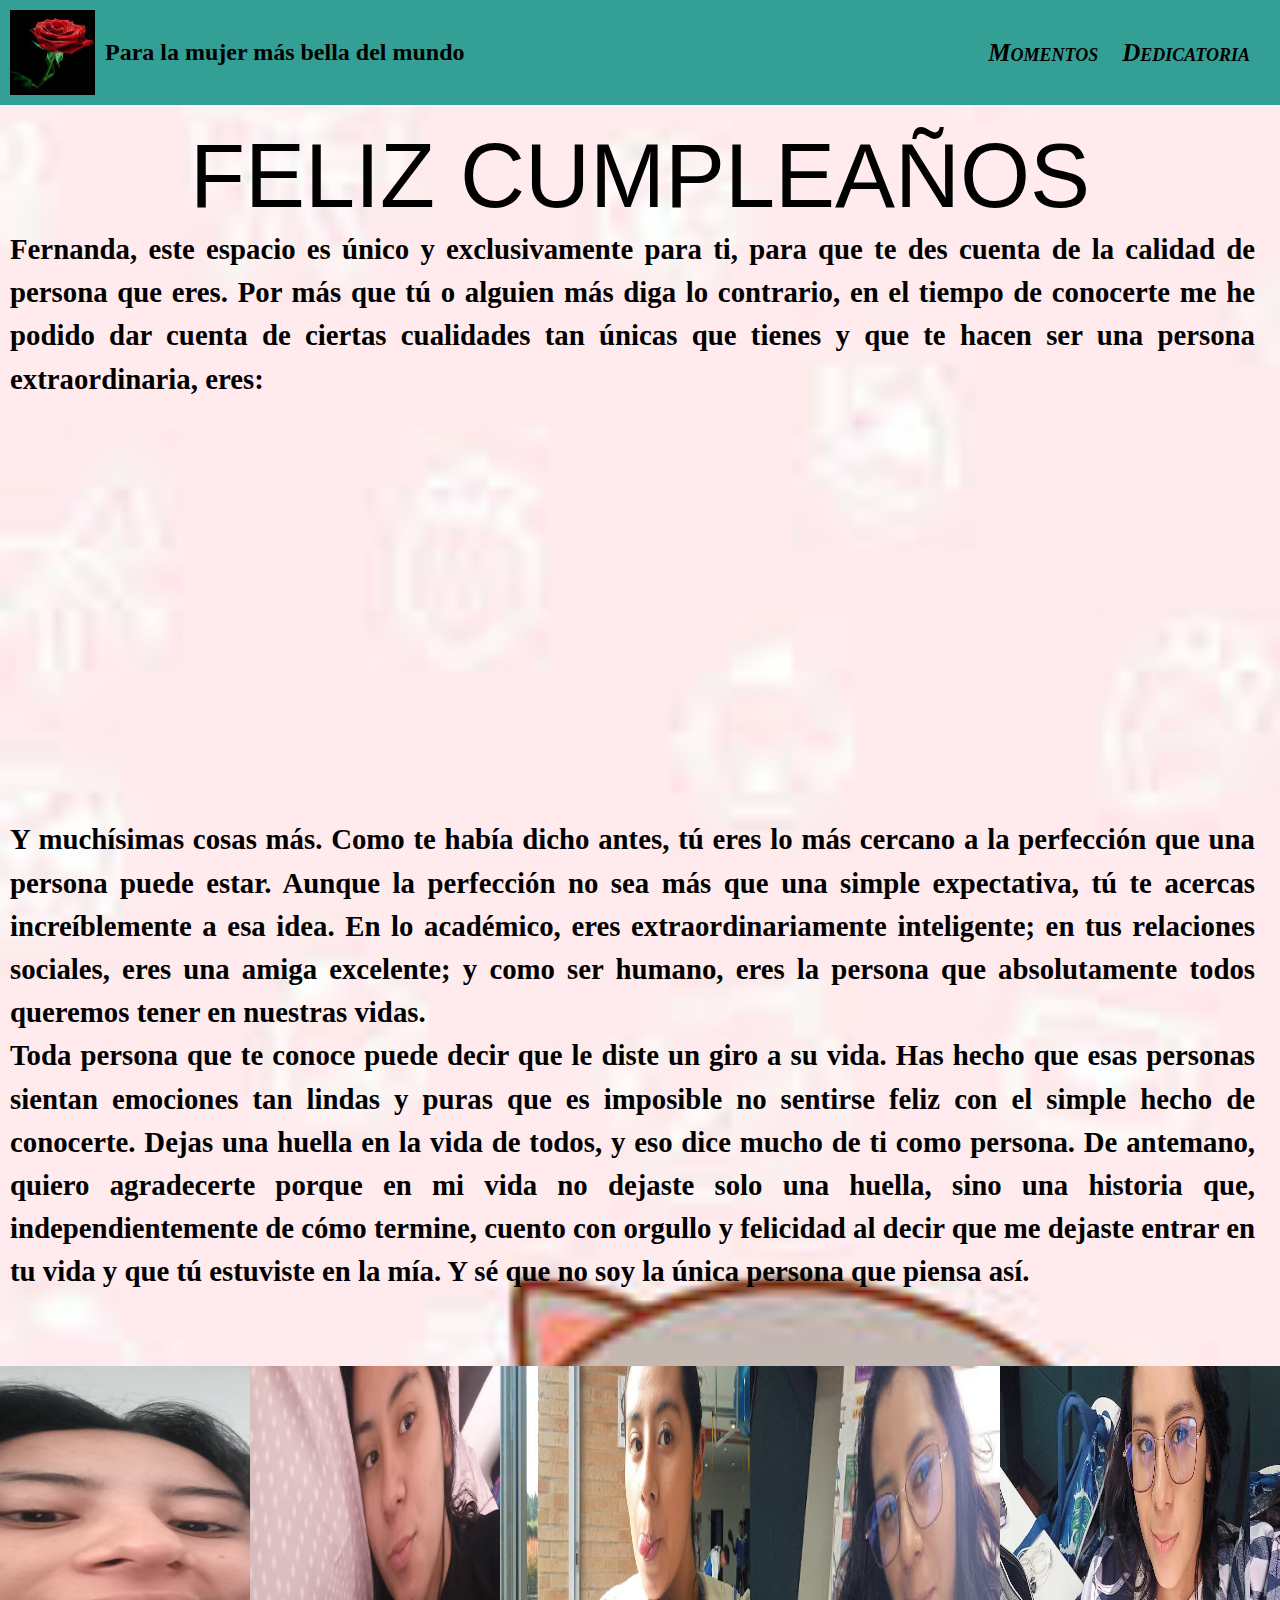
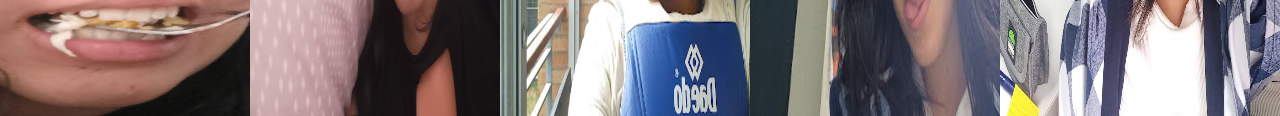
<file: index.html>
<!DOCTYPE html>
<html lang="en">
<head>
    <meta charset="UTF-8">
    <meta http-equiv="X-UA-Compatible" content="IE-edge">
    <meta name="viewport" content="with-device-width, initial-scale=1.0">
    <link rel="stylesheet" href="style.css" />
    <title>Fernanda</title>
    <div1>
        <div class="logo">
            <img src="img/rosa.jpeg" alt="logo inicio">
            <h2><a href="index.html" class="nav-link">Para la mujer más bella del mundo</a></h2>
        </div>
        <nav>
            <a href="momentos.html" class="nav-link">Momentos</a>
            <a href="dedicatoria.html" class="nav-link">Dedicatoria</a>
        </nav>
    </div1>
</head>
<body>
    <h1>FELIZ CUMPLEAÑOS</h1>
    <p>Fernanda, este espacio es único y exclusivamente para ti, para que te des cuenta de la calidad
        de persona que eres. Por más que tú o alguien más diga lo contrario, en el tiempo de
        conocerte me he podido dar cuenta de ciertas cualidades tan únicas que tienes y que te hacen ser
        una persona extraordinaria, eres:
    </p>
    <br><br>
    <ul class="animated-list">
        <li>Amable</li>
        <li>Graciosa</li>
        <li>Educada</li>
        <li>Empática</li>
        <li>Inteligente</li>
        <li>De ambiente</li>
        <li>Sensible</li>
        <li>Respetuosa</li>
    </ul>
    <br><br>
    <p>
        Y muchísimas cosas más. Como te había dicho antes, tú eres lo más cercano a la perfección que una persona 
        puede estar. Aunque la perfección no sea más que una simple expectativa, tú te acercas increíblemente a esa 
        idea. En lo académico, eres extraordinariamente inteligente; en tus relaciones sociales, eres una amiga excelente; 
        y como ser humano, eres la persona que absolutamente todos queremos tener en nuestras vidas.
    </p>
    <p>
        Toda persona que te conoce puede decir que le diste un giro a su vida. Has hecho que esas personas sientan emociones 
        tan lindas y puras que es imposible no sentirse feliz con el simple hecho de conocerte. Dejas una huella en la vida 
        de todos, y eso dice mucho de ti como persona. De antemano, quiero agradecerte porque en mi vida no dejaste solo una 
        huella, sino una historia que, independientemente de cómo termine, cuento con orgullo y felicidad al decir que me 
        dejaste entrar en tu vida y que tú estuviste en la mía. Y sé que no soy la única persona que piensa así.
    </p>
    <br>
    <br>
    <br>
    <br>

    <div class="slider1">
        <div class="slide-track">
            <div class="slide"><img src="img/fer3.jpg" height="350" width="300" alt=""></div>
            <div class="slide"><img src="img/fer2.jpg" height="350" width="300" alt=""></div>
            <div class="slide"><img src="img/fer1.jpg" height="350" width="300" alt=""></div>
            <div class="slide"><img src="img/fer4.jpg" height="350" width="300" alt=""></div>
            <div class="slide"><img src="img/fer5.jpg" height="350" width="300" alt=""></div>
            <div class="slide"><img src="img/fer6.jpg" height="350" width="280" alt=""></div>
            <div class="slide"><img src="img/fer7.jpg" height="350" width="300" alt=""></div>
            <div class="slide"><img src="img/fer8.jpg" height="350" width="300" alt=""></div>
            <div class="slide"><img src="img/fer9.jpg" height="350" width="300" alt=""></div>
            <div class="slide"><img src="img/fer10.jpg" height="350" width="300" alt=""></div>
            <div class="slide"><img src="img/fer1.jpg" height="350" width="300" alt=""></div>
            <div class="slide"><img src="img/fer5.jpg" height="350" width="300" alt=""></div>
        </div>
    </div>
</body>
</html>
</file>
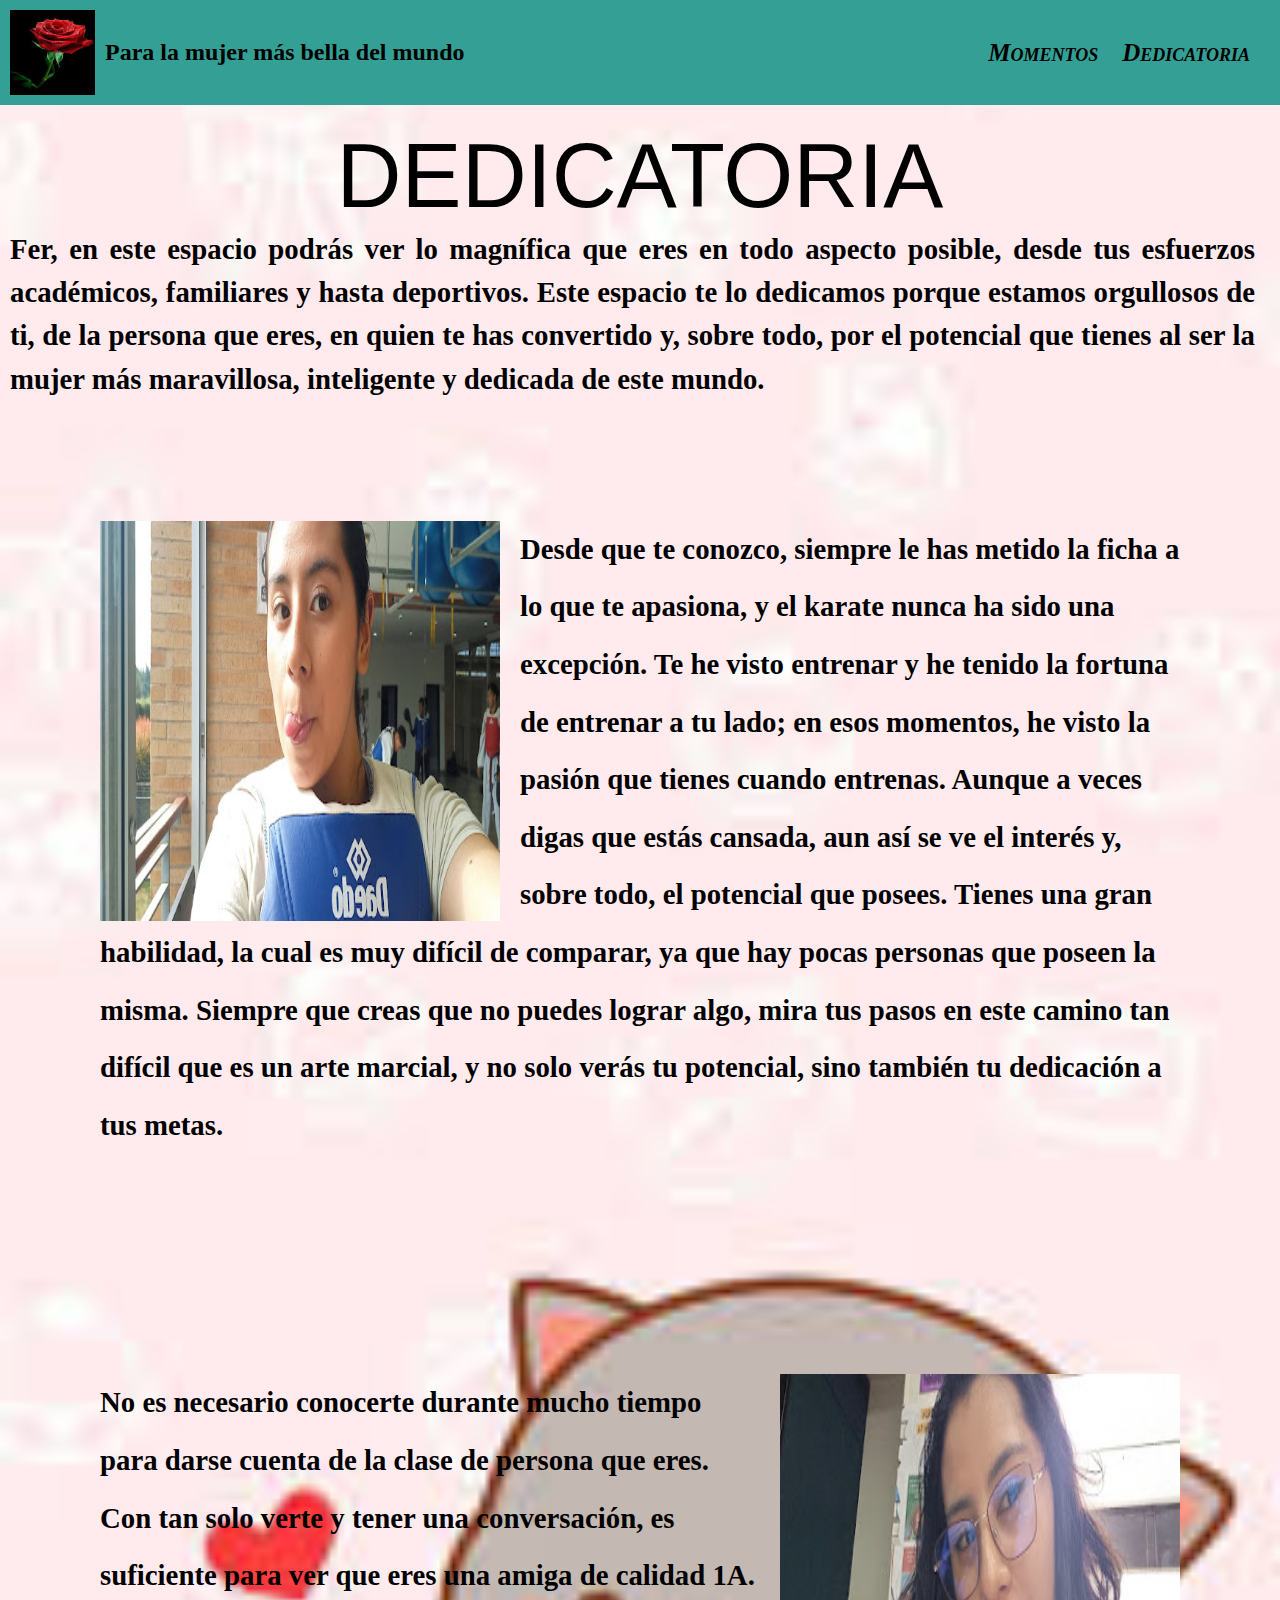
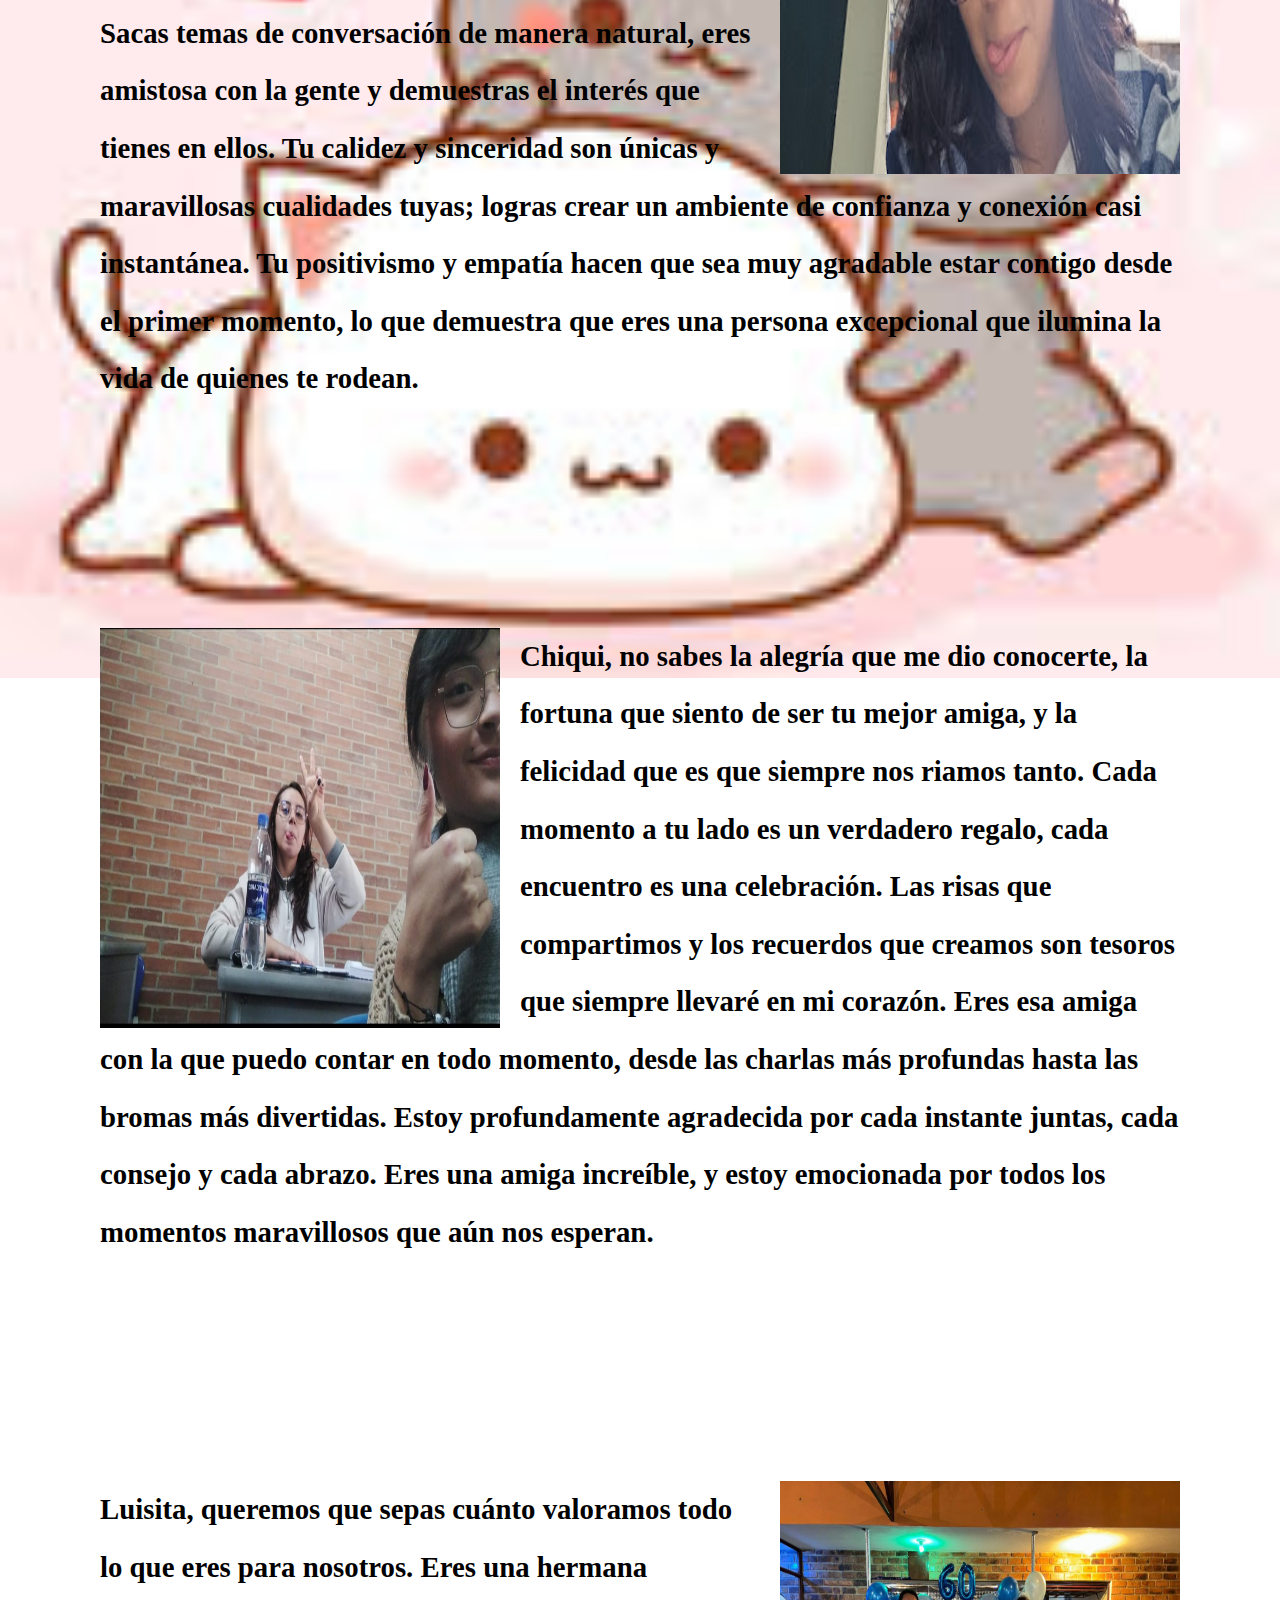
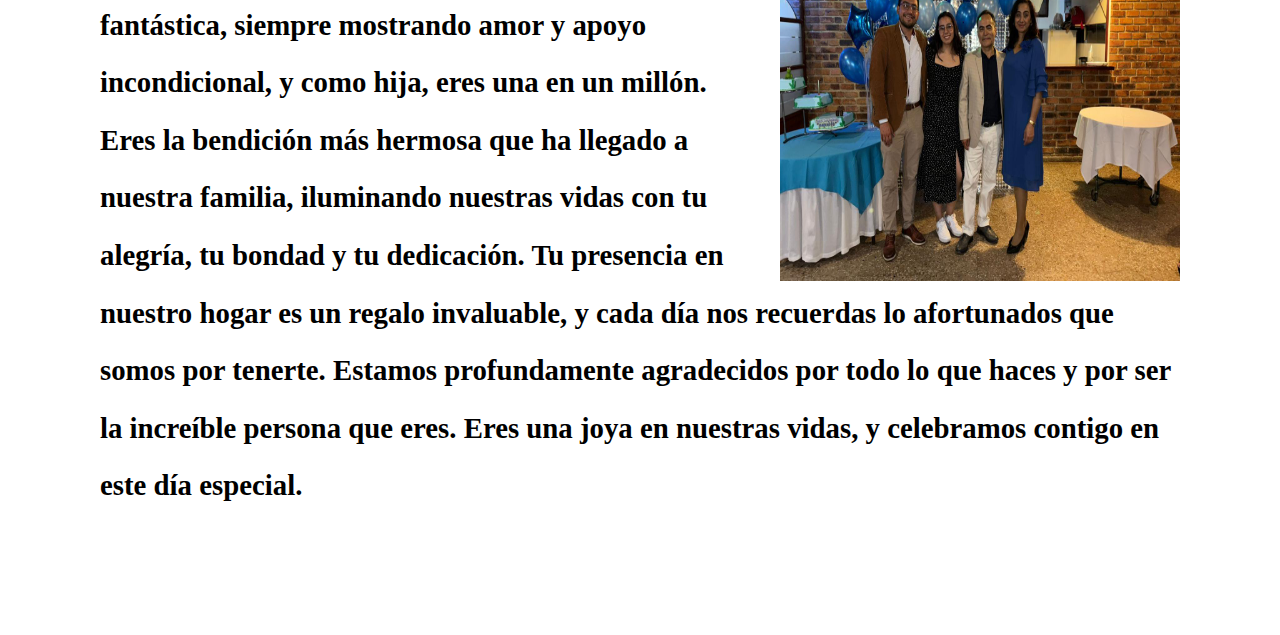
<file: dedicatoria.html>
<!DOCTYPE html>
<html lang="en">
<head>
    <meta charset="UTF-8">
    <meta name="viewport" content="width=device-width, initial-scale=1.0">
    <link rel="stylesheet" href="style.css" />
    <title>Dedicatoria</title>
    <div1>
        <div class="logo">
            <img src="img/rosa.jpeg" alt="logo inicio">
            <h2><a href="index.html" class="nav-link">Para la mujer más bella del mundo</a></h2>
        </div>
        <nav>
            <a href="momentos.html" class="nav-link">Momentos</a>
            <a href="dedicatoria.html" class="nav-link">Dedicatoria</a>
        </nav>
    </div1>
</head>
<body>
    <h1>Dedicatoria</h1>
    <p>
        Fer, en este espacio podrás ver lo magnífica que eres en todo aspecto posible, desde tus esfuerzos académicos, familiares y 
        hasta deportivos. Este espacio te lo dedicamos porque estamos orgullosos de ti, de la persona que eres, en quien te has convertido 
        y, sobre todo, por el potencial que tienes al ser la mujer más maravillosa, inteligente y dedicada de este mundo.
    </p>

    <div class="noticia">
        <img class="izquierda" src="img/fer1.jpg">
        <aside> 
            Desde que te conozco, siempre le has metido la ficha a lo que te apasiona, y el karate nunca ha sido una excepción. Te
            he visto entrenar y he tenido la fortuna de entrenar a tu lado; en esos momentos, he visto la pasión que tienes cuando entrenas.
            Aunque a veces digas que estás cansada, aun así se ve el interés y, sobre todo, el potencial que posees. Tienes una gran habilidad, la
            cual es muy difícil de comparar, ya que hay pocas personas que poseen la misma. Siempre que creas que no puedes lograr algo,
            mira tus pasos en este camino tan difícil que es un arte marcial, y no solo verás tu potencial, sino también tu dedicación a tus metas.     
        </aside>
        <div class="reset"></div>
    </div>

    <div class="noticia">
        <img class="derecha" src="img/fer4.jpg">
        <aside>
            No es necesario conocerte durante mucho tiempo para darse cuenta de la clase de persona que eres. Con tan solo verte y tener una 
            conversación, es suficiente para ver que eres una amiga de calidad 1A. Sacas temas de conversación de manera natural, eres 
            amistosa con la gente y demuestras el interés que tienes en ellos. Tu calidez y sinceridad son únicas y maravillosas cualidades 
            tuyas; logras crear un ambiente de confianza y conexión casi instantánea. Tu positivismo y empatía hacen que sea muy agradable 
            estar contigo desde el primer momento, lo que demuestra que eres una persona excepcional que ilumina la vida de quienes te rodean.
        </aside>
        <div class="reset"></div>
    </div>

    <div class="noticia">
        <img class="izquierda" src="img/mara1.jpg">
        <aside> 
            Chiqui, no sabes la alegría que me dio conocerte, la fortuna que siento de ser tu mejor amiga, y la felicidad que es que siempre 
            nos riamos tanto. Cada momento a tu lado es un verdadero regalo, cada encuentro es una celebración. 
            Las risas que compartimos y los recuerdos que creamos son tesoros que siempre llevaré en mi corazón. Eres esa amiga con la que 
            puedo contar en todo momento, desde las charlas más profundas hasta las bromas más divertidas. Estoy profundamente agradecida por 
            cada instante juntas, cada consejo y cada abrazo. Eres una amiga increíble, y estoy emocionada por todos los momentos maravillosos 
            que aún nos esperan.     
        </aside>
        <div class="reset"></div>
    </div>

    <div class="noticia">
        <img class="derecha" src="img/familia2.jpg">
        <aside>
            Luisita, queremos que sepas cuánto valoramos todo lo que eres para nosotros. Eres una hermana fantástica, siempre mostrando 
            amor y apoyo incondicional, y como hija, eres una en un millón. Eres la bendición más hermosa que ha llegado a nuestra familia, 
            iluminando nuestras vidas con tu alegría, tu bondad y tu dedicación. Tu presencia en nuestro hogar es un regalo invaluable, y 
            cada día nos recuerdas lo afortunados que somos por tenerte. Estamos profundamente agradecidos por todo lo que haces y por ser 
            la increíble persona que eres. Eres una joya en nuestras vidas, y celebramos contigo en este día especial.
        </aside>
        <div class="reset"></div>
    </div>
</body>
</html>
</file>
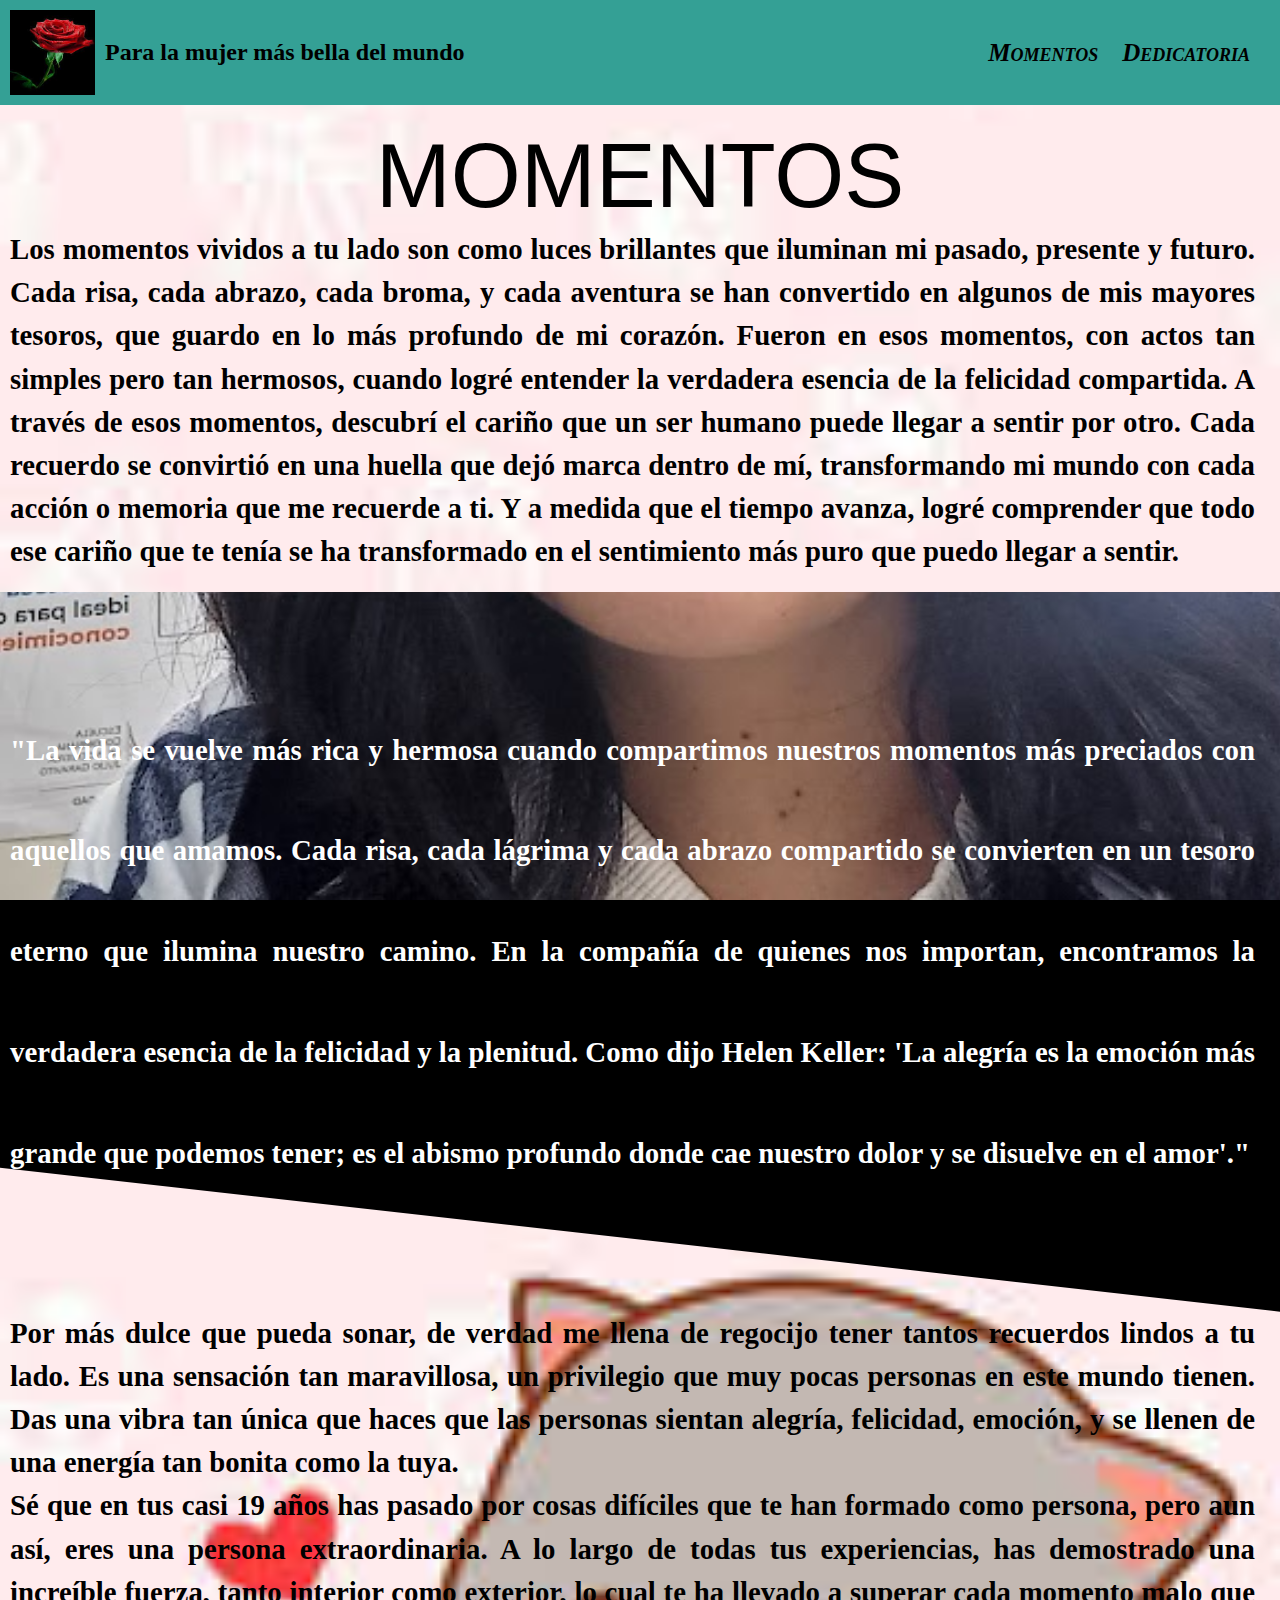
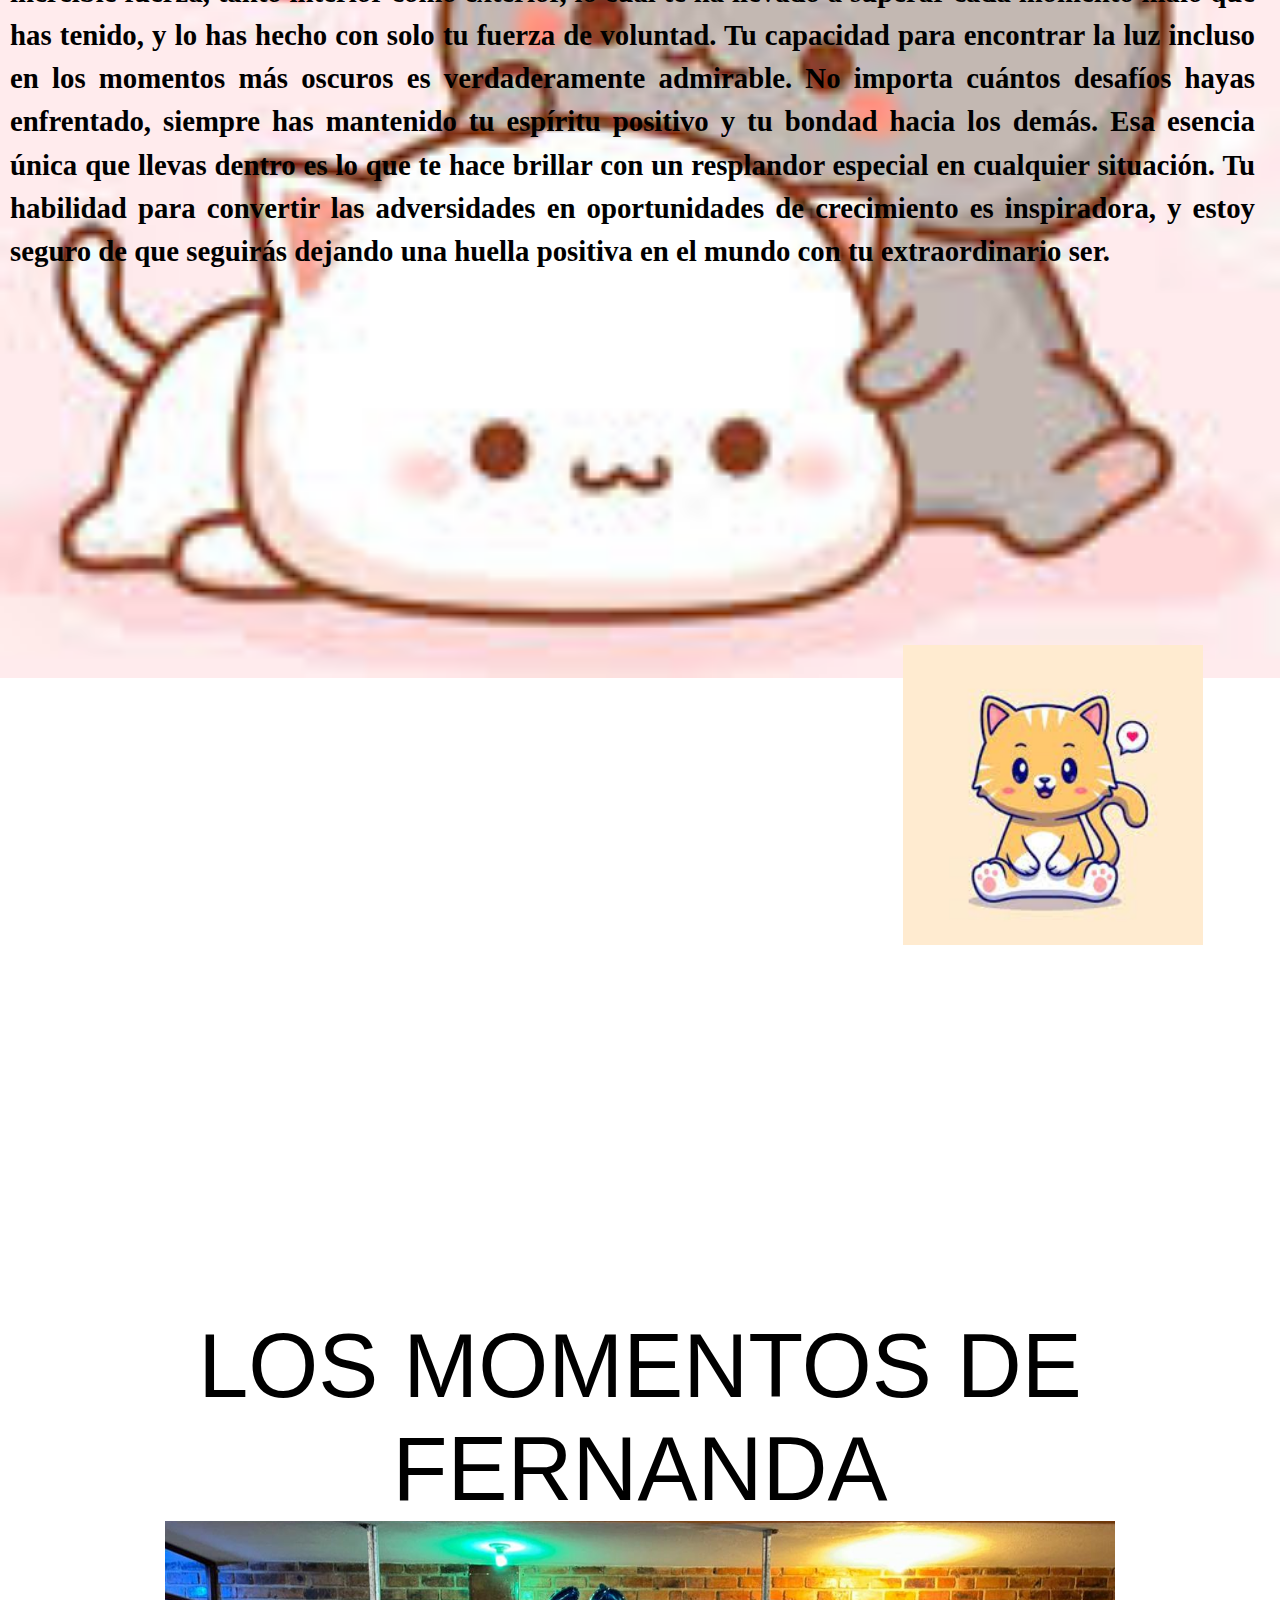
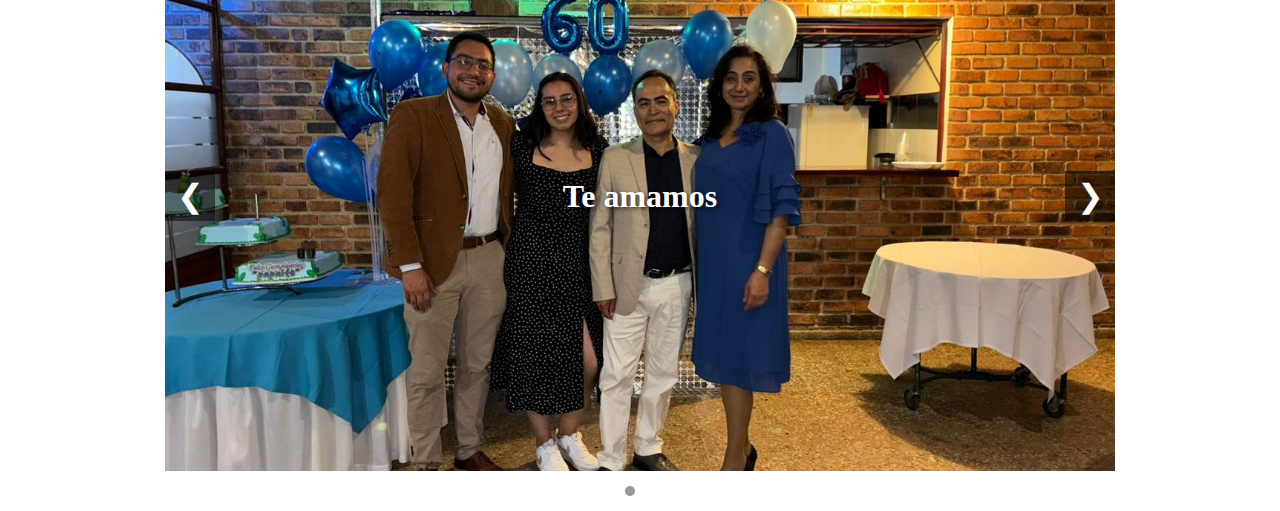
<file: momentos.html>
<!DOCTYPE html>
<html lang="en">
<head>
    <meta charset="UTF-8">
    <meta http-equiv="X-UA-Compatible" content="IE-edge">
    <meta name="viewport" content="with-device-width, initial-scale=1.0">
    <link rel="stylesheet" href="style.css" />
    <title>Momentos</title>
    <div1>
        <div class="logo">
            <img src="img/rosa.jpeg" alt="logo inicio">
            <h2><a href="index.html" class="nav-link">Para la mujer más bella del mundo</a></h2>
        </div>
        <nav>
            <a href="momentos.html" class="nav-link">Momentos</a>
            <a href="dedicatoria.html" class="nav-link">Dedicatoria</a>
        </nav>
    </div1>
</head>
<body>
    <h1>MOMENTOS</h1>
    <p>
        Los momentos vividos a tu lado son como luces brillantes que iluminan mi pasado, presente y futuro. Cada risa, 
        cada abrazo, cada broma, y cada aventura se han convertido en algunos de mis mayores tesoros, que guardo en lo 
        más profundo de mi corazón. Fueron en esos momentos, con actos tan simples pero tan hermosos, cuando logré entender 
        la verdadera esencia de la felicidad compartida. A través de esos momentos, descubrí el cariño que un ser humano 
        puede llegar a sentir por otro. Cada recuerdo se convirtió en una huella que dejó marca dentro de mí, transformando 
        mi mundo con cada acción o memoria que me recuerde a ti. Y a medida que el tiempo avanza, logré comprender que todo 
        ese cariño que te tenía se ha transformado en el sentimiento más puro que puedo llegar a sentir.
    </p>
    <br>    
    <div2 class="box">
        <p1>
            "La vida se vuelve más rica y hermosa cuando compartimos nuestros momentos más preciados con aquellos que amamos. 
            Cada risa, cada lágrima y cada abrazo compartido se convierten en un tesoro eterno que ilumina nuestro camino. 
            En la compañía de quienes nos importan, encontramos la verdadera esencia de la felicidad y la plenitud. Como dijo 
            Helen Keller: 'La alegría es la emoción más grande que podemos tener; es el abismo profundo donde cae nuestro dolor 
            y se disuelve en el amor'."
        </p1>
    </div2>
    <p>
        Por más dulce que pueda sonar, de verdad me llena de regocijo tener tantos recuerdos lindos a tu lado. Es
        una sensación tan maravillosa, un privilegio que muy pocas personas en este mundo tienen. Das una vibra tan
        única que haces que las personas sientan alegría, felicidad, emoción, y se llenen de una energía tan bonita como la tuya.
    </p>
    <p>
        Sé que en tus casi 19 años has pasado por cosas difíciles que te han formado como persona, pero aun así, eres una
        persona extraordinaria. A lo largo de todas tus experiencias, has demostrado una increíble fuerza, tanto interior como exterior, lo
        cual te ha llevado a superar cada momento malo que has tenido, y lo has hecho con solo tu fuerza de voluntad. Tu capacidad para encontrar
        la luz incluso en los momentos más oscuros es verdaderamente admirable. No importa cuántos desafíos hayas enfrentado, siempre has mantenido
        tu espíritu positivo y tu bondad hacia los demás. Esa esencia única que llevas dentro es lo que te hace brillar con un resplandor especial
        en cualquier situación. Tu habilidad para convertir las adversidades en oportunidades de crecimiento es inspiradora, y estoy seguro de que
        seguirás dejando una huella positiva en el mundo con tu extraordinario ser.
    </p>

    <h3 class="texto-transparente" id="tiempo">1000000000000000000</h3>
    <div class="cuadricula">
        <div class="cuadro" id="1"></div>
        <div class="cuadro" id="2"></div>
        <div class="cuadro" id="3"></div>
        <div class="cuadro" id="4"></div>
        <div class="cuadro" id="5"></div>
        <div class="cuadro" id="6"></div>
        <div class="cuadro" id="7"></div>
        <div class="cuadro" id="8"></div>
        <div class="cuadro" id="9"></div>
    </div>
    <h1>Los momentos de <br> Fernanda</h1>
    <!-- Acá se debe de colocar fotos memorables de Fernanda-->

    <div class="ContainerCenter">
        <!-- Radio Seleccionar -->
        <input type="radio" name="Carrusel" id="Slider1" checked>
        <input type="radio" name="Carrusel" id="Slider2">
        <input type="radio" name="Carrusel" id="Slider3">
        
        <div class="Carrusels">
            <!-- Imagen contenido -->
            <div class="Carrusel" style="background-image: url('img/familia2.jpg');">
                <div class="Texto">Te amamos</div>
            </div> 
            <div class="Carrusel" style="background-image: url('img/fer4.jpg');">
                <div class="Texto">Eres mi complemento</div>
            </div>
            <div class="Carrusel" style="background-image: url('img/mara2.jpg');">
                <div class="Texto">Gracias por estar a mi lado</div>
            </div>
            <!-- Flechas a la izquierda por cada imagen -->
            <label for="Slider3" class="ArrowLeft Arrow1">❮</label>
            <label for="Slider1" class="ArrowLeft Arrow2">❮</label>
            <label for="Slider2" class="ArrowLeft Arrow3">❮</label>
            <!-- Flechas a la derecha por cada imagen -->
            <label for="Slider2" class="ArrowRight Arrow1">❯</label> 
            <label for="Slider3" class="ArrowRight Arrow2">❯</label>
            <label for="Slider1" class="ArrowRight Arrow3">❯</label>
        </div>
        
        <!-- Selector circulos inferiores colgantes -->
        <div class="Selectors">
            <label for="Slider1" class="Selector"></label>
            <label for="Slider2" class="Selector"></label>
            <label for="Slider3" class="Selector"></label>
        </div>
    </div>
    
</body>
<script src="js" charset="utf-8"></script>
</html>
</file>
<file: style.css>
/*Este es para el cuerpo*/
body {
    background-image: url("img/fondo2.jpeg");
    background-attachment: fixed;
    background-repeat: no-repeat;
    background-size:cover; /* Ajusta la imagen al 100% del ancho y alto de la pantalla */
    margin: 0; /* Asegura que no haya ningún margen predeterminado */
    font-family: "Times New Roman", Times, serif;
    font-size: 16px;
}

/*Este es para el menu*/
div1{
    display: flex;
    min-height: 70px;
    background-color: rgb(52, 160, 149);
    justify-content: space-between;
    align-items: center; 
    padding: 10px;
}
.logo{
    display: flex;
    align-items: center;
}
.logo img{
    height: 85px;
    width: 85px;
    margin-right: 10px;
}
a{
    text-decoration: none;
    color: black;
}
nav a{
    font-weight: 700;
    padding-right: 20px;
    font: italic small-caps bold 25px cursive;
}
nav a:hover{
    color: white;
}
/* Ajustes para dispositivos móviles */
@media (max-width: 700px) {
    div1 {
        flex-direction: column;
        align-items: center;
        padding: 5px; /* Ajusta el padding en dispositivos móviles */
    }

    nav a {
        font-size: 18px; /* Ajusta el tamaño de fuente en dispositivos móviles */
        padding-right: 10px;
    }
}
/*Este es para la animacion de h1*/
@import url(https://fonts.googleapis.com/css?family=Varela+Round);
h1 {
    color: black;
    font: normal 90px Varela Round, sans-serif;
    text-align: center;
    text-transform: uppercase;
    animation: move linear 2000ms infinite;  
    margin-top: 20px;
}
@keyframes move {
    0% {
    text-shadow:
    4px -4px 0 hsla(0, 100%, 50%, 1), 
    3px -3px 0 hsla(0, 100%, 50%, 1), 
    2px -2px 0 hsla(0, 100%, 50%, 1), 
    1px -1px 0 hsla(0, 100%, 50%, 1),
    -4px 4px 0 hsla(180, 100%, 50%, 1), 
    -3px 3px 0 hsla(180, 100%, 50%, 1), 
    -2px 2px 0 hsla(180, 100%, 50%, 1), 
    -1px 1px 0 hsla(180, 100%, 50%, 1)
    ;
}
25% {    
    text-shadow:      
    -4px -4px 0 hsla(180, 100%, 50%, 1), 
    -3px -3px 0 hsla(180, 100%, 50%, 1), 
    -2px -2px 0 hsla(180, 100%, 50%, 1), 
    -1px -1px 0 hsla(180, 100%, 50%, 1),
    4px 4px 0 hsla(0, 100%, 50%, 1), 
    3px 3px 0 hsla(0, 100%, 50%, 1), 
    2px 2px 0 hsla(0, 100%, 50%, 1), 
    1px 1px 0 hsla(0, 100%, 50%, 1)      
    ;
}
50% {
    text-shadow:
    -4px 4px 0 hsla(0, 100%, 50%, 1), 
    -3px 3px 0 hsla(0, 100%, 50%, 1), 
    -2px 2px 0 hsla(0, 100%, 50%, 1), 
    -1px 1px 0 hsla(0, 100%, 50%, 1),
    4px -4px 0 hsla(180, 100%, 50%, 1), 
    3px -3px 0 hsla(180, 100%, 50%, 1), 
    2px -2px 0 hsla(180, 100%, 50%, 1), 
    1px -1px 0 hsla(180, 100%, 50%, 1)
    ;
}
75% {
    text-shadow:
    4px 4px 0 hsla(180, 100%, 50%, 1), 
    3px 3px 0 hsla(180, 100%, 50%, 1), 
    2px 2px 0 hsla(180, 100%, 50%, 1), 
    1px 1px 0 hsla(180, 100%, 50%, 1),
    -4px -4px 0 hsla(0, 100%, 50%, 1), 
    -3px -3px 0 hsla(0, 100%, 50%, 1), 
    -2px -2px 0 hsla(0, 100%, 50%, 1), 
    -1px -1px 0 hsla(0, 100%, 50%, 1)      
    ;
}
100% {
    text-shadow:
    4px -4px 0 hsla(0, 100%, 50%, 1), 
    3px -3px 0 hsla(0, 100%, 50%, 1), 
    2px -2px 0 hsla(0, 100%, 50%, 1), 
    1px -1px 0 hsla(0, 100%, 50%, 1),
    -4px 4px 0 hsla(180, 100%, 50%, 1), 
    -3px 3px 0 hsla(180, 100%, 50%, 1), 
    -2px 2px 0 hsla(180, 100%, 50%, 1), 
    -1px 1px 0 hsla(180, 100%, 50%, 1)
    ;
}  
}
/*Este es para los textos y parrafos*/
p {
    font:  bold 12px/2 Time New Roman;
    font-size: 1.8em;
    color: black;
    line-height: 150%;
    text-align: justify;
    padding-left: 10px;
    padding-right: 25px;
}
p1 {
    font:  bold 12px/2 Time New Roman;
    font-size: 1.8em;
    color: white;
    line-height: 350%;
    text-align: justify;
    padding-left: 10px;
    padding-right: 25px;
}
li{
    font: bold 12px/2 Time New Roman;
    font-size: 1.8em;
    color: black;
    line-height: 150%;
    text-align: justify;
}
/* Ajustes para dispositivos móviles */
@media (max-width: 700px) {
    p, p1, li {
        font-size: 1.2em; /* Ajusta el tamaño de fuente en dispositivos móviles */
        padding-left: 5px;
        padding-right: 15px;
    }
}
/* Configuración para la animación del slider */
    @-webkit-keyframes scroll {
        0% {
        -webkit-transform: translateX(0);
        transform: translateX(0);
        }
        100% {
        -webkit-transform: translateX(calc(-250px * 7));
                transform: translateX(calc(-250px * 7));
        }
    }  
    @keyframes scroll {
        0% {
        -webkit-transform: translateX(0);
        transform: translateX(0);
        }
        100% {
        -webkit-transform: translateX(calc(-250px * 7));
                transform: translateX(calc(-250px * 7));
        }
    }
    .slider1 {
        background: white;
        height: 350px; /* Ajusta la altura del contenedor al tamaño de las imágenes */
        margin: auto;
        overflow: hidden;
        position: relative;
        width: 100%;
    }
    
    .slider1::before, .slider1::after {
        background: linear-gradient(to right, 0%, rgba(255, 255, 255, 0) 100%);
        content: "";
        height: 350px;
        position: absolute;
        width: 300px;
        z-index: 2;
    }
    .slider1::after {
        right: 0;
        top: 0;
        -webkit-transform: rotateZ(180deg);
                transform: rotateZ(180deg);
    }
    .slider1::before {
        left: 0;
        top: 0;
    }
    .slider1 .slide-track {
        -webkit-animation: scroll 40s linear infinite;
                animation: scroll 40s linear infinite;
        display: flex;
        width: calc(250px * 14);
    }
    .slider1 .slide {
        height: 50px;
        width: 250px;
    }
/* Ajustes para dispositivos móviles */
@media (max-width: 700px) {
    .slider1 {
        height: 200px; /* Ajusta la altura del slider en dispositivos móviles */
    }

    .slider1 .slide {
        width: 150px; /* Ajusta el tamaño de las imágenes en el slider para móviles */
    }

    .slider1 .slide-track {
        width: calc(150px * 14);
    }
}

.box{
    width: 100%;
    height: 60vh;
    background-color: #000;
    background-image: url(img/fer7.jpg);
    background-size: cover;
    background-position: center;
    background-repeat: no-repeat;
    background-attachment: fixed;
    clip-path: polygon(100% 0, 100% 100%, 0 80%, 0 0);
    display: flex;
    align-items: center;
    justify-content: center;
}

.texto-transparente {
    color: transparent;
    background-color: transparent; 
}
.cuadro {
    width: auto;
    height: auto; 
    max-width: 300px;
    max-height: 300px;
    border-style: double;
    border-color: transparent;
    margin: 10px;
}
.cuadricula {
    display: flex;
    flex-wrap: wrap;
    justify-content: space-around; /* Distribuye los elementos de manera equitativa */
    align-items: center;
    width: 100%; /* Ocupa todo el ancho de la pantalla */
    height: auto; /* Ajusta la altura automáticamente */
    padding: 10px; /* Espacio alrededor de la cuadrícula */
    box-sizing: border-box; /* Incluye el padding en el cálculo del tamaño */
}
.topo1 {
    background-image: url("img/gatito2.jpeg");
    background-size: cover;
}
.colorcete {
    color: black;
    -webkit-transition: color 1s ease-out;
    -moz-transition: color 1s ease-out;
    -o-transition: color 1s ease-out;
    transition: color 1s ease-out;
}
.colorcete:hover {
    color: white;
    cursor: pointer;
}
div.noticia {
    font: bold 12px/2 Time New Roman;
    font-size: 1.8em;
    width: 100%; /* Cambiado a 100% para ajustarse a lo largo de la pantalla */
    margin: 20px auto;
    color: black;
    padding: 100px;
    box-sizing: border-box; /* Incluye el padding en el cálculo del tamaño */
}

div.noticia img.izquierda {
    height: 400px;
    width: 400px;
    float: left;
    margin-right: 20px;
}

div.noticia img.derecha {
    height: 400px;
    width: 400px;
    float: right;
    margin-left: 20px;
}

div.reset {
    clear: both;
}


/* Configura la animación para la lista */
.animated-list {
    list-style-type: none; /* Quitar viñetas */
    padding: 0;
    margin: 0;
    text-align: center; /* Centrar el texto */
    position: relative;
    left: -100%; /* Comienza fuera de la pantalla a la izquierda */
    transform: translateX(-50%);
    animation: slide-to-center 3s ease-out forwards; /* La animación tiene una duración de 3 segundos */
}

/* Define la animación */
@keyframes slide-to-center {
    0% {
        left: -100%; /* Comienza fuera de la pantalla a la izquierda */
    }
    100% {
        left: 50%; /* Se detiene en el centro de la pantalla */
        transform: translateX(-50%); /* Asegura que esté perfectamente centrado */
    }
}


/*-------------------*/
* {margin:0; box-sizing:border-box;}

label {
    cursor: pointer;
    color: #FFF;
}

/* Contenedor para centrar */
.ContainerCenter {
    display: flex;
    align-items: center;
    flex-direction: column;
}

/* Input */
input { display: none; }

/* Slider */
.Carrusels {
    height: 550px;
    width: 950px;
    position: relative;
    overflow: hidden; /* Ocultar partes fuera del contenedor */
}

.Carrusel {
    height: 100%; /* Ajusta la altura al contenedor padre */
    width: 100%; /* Ajusta el ancho al contenedor padre */
    position: absolute;
    background-size: cover; /* Asegura que la imagen cubra todo el contenedor */
    background-position: center; /* Centra la imagen en el contenedor */
    background-repeat: no-repeat; /* Evita que la imagen se repita */
    transition: transform .5s ease;
}

/* Estilo para el texto en las imágenes */
.Carrusel .Texto {
    position: absolute;
    top: 50%;
    left: 50%;
    transform: translate(-50%, -50%);
    color: white;
    font-size: 32px;
    font-weight: bold;
    text-align: center;
    text-shadow: 2px 2px 4px rgba(0, 0, 0, 0.7); /* Sombra para resaltar el texto */
}

/* Estado 1 */
#Slider1:checked ~ .Carrusels .Carrusel:nth-of-type(1) {transform: translate(0%, 0);}
#Slider1:checked ~ .Carrusels .Carrusel:nth-of-type(2) {transform: translate(100%, 0);}
#Slider1:checked ~ .Carrusels .Carrusel:nth-of-type(3) {transform: translate(200%, 0);}

/* Estado 2 */
#Slider2:checked ~ .Carrusels .Carrusel:nth-of-type(1) {transform: translate(-100%, 0);}
#Slider2:checked ~ .Carrusels .Carrusel:nth-of-type(2) {transform: translate(0%, 0);}
#Slider2:checked ~ .Carrusels .Carrusel:nth-of-type(3) {transform: translate(100%, 0);}

/* Estado 3 */
#Slider3:checked ~ .Carrusels .Carrusel:nth-of-type(1) {transform: translate(-200%, 0);}
#Slider3:checked ~ .Carrusels .Carrusel:nth-of-type(2) {transform: translate(-100%, 0);}
#Slider3:checked ~ .Carrusels .Carrusel:nth-of-type(3) {transform: translate(0%, 0);}

/* Flechas */
.Carrusels .ArrowLeft, .Carrusels .ArrowRight {
    position: absolute;
    top: 50%;
    transform: translateY(-50%);
    height: 40px;
    width: 40px;
    align-items: center;
    justify-content: center;
    display: none;
    user-select: none;
    background: rgba(0, 0, 0, 0.5); /* Fondo semitransparente para las flechas */
    color: #FFF; /* Color blanco para las flechas */
    font-size: 2em; /* Aumenta el tamaño de la flecha */
}

.Carrusels .ArrowLeft { left: 0px; }
.Carrusels .ArrowRight { right: 0px; }

/* Configuración de flechas individuales */
#Slider1:checked ~ .Carrusels .Arrow1 { display: flex; }
#Slider2:checked ~ .Carrusels .Arrow2 { display: flex; }
#Slider3:checked ~ .Carrusels .Arrow3 { display: flex; }

/* Selectores */
.Selectors {
    width: 60px;
    padding: 15px;
    display: flex;
    justify-content: space-between;
}

.Selectors .Selector {
    background-color: #FFF;
    height: 10px;
    width: 10px;
    display: block;
    border-radius: 50%;
    transition: background-color .3s ease;
}

/* Condicionales para botón inferior */
#Slider1:checked ~ .Selectors .Selector:nth-of-type(1) {background-color: #999999;}
#Slider2:checked ~ .Selectors .Selector:nth-of-type(2) {background-color: #999999;}
#Slider3:checked ~ .Selectors .Selector:nth-of-type(3) {background-color: #999999;}
/* Media queries para pantallas más grandes */
@media (min-width: 768px) {
    .box {
        height: 80vh;
    }

    .cuadro {
        width: 300px;
        height: 300px;
    }

    .cuadricula {
        padding: 20px;
    }

    .noticia {
        font-size: 2em;
        padding: 40px;
    }

    .Carrusels {
        height: 550px;
        width: 950px;
    }

    .Carrusel .Texto {
        font-size: 32px;
    }

    .Carrusels .ArrowLeft, .Carrusels .ArrowRight {
        height: 50px;
        width: 50px;
        font-size: 2em;
    }
}
</file>
